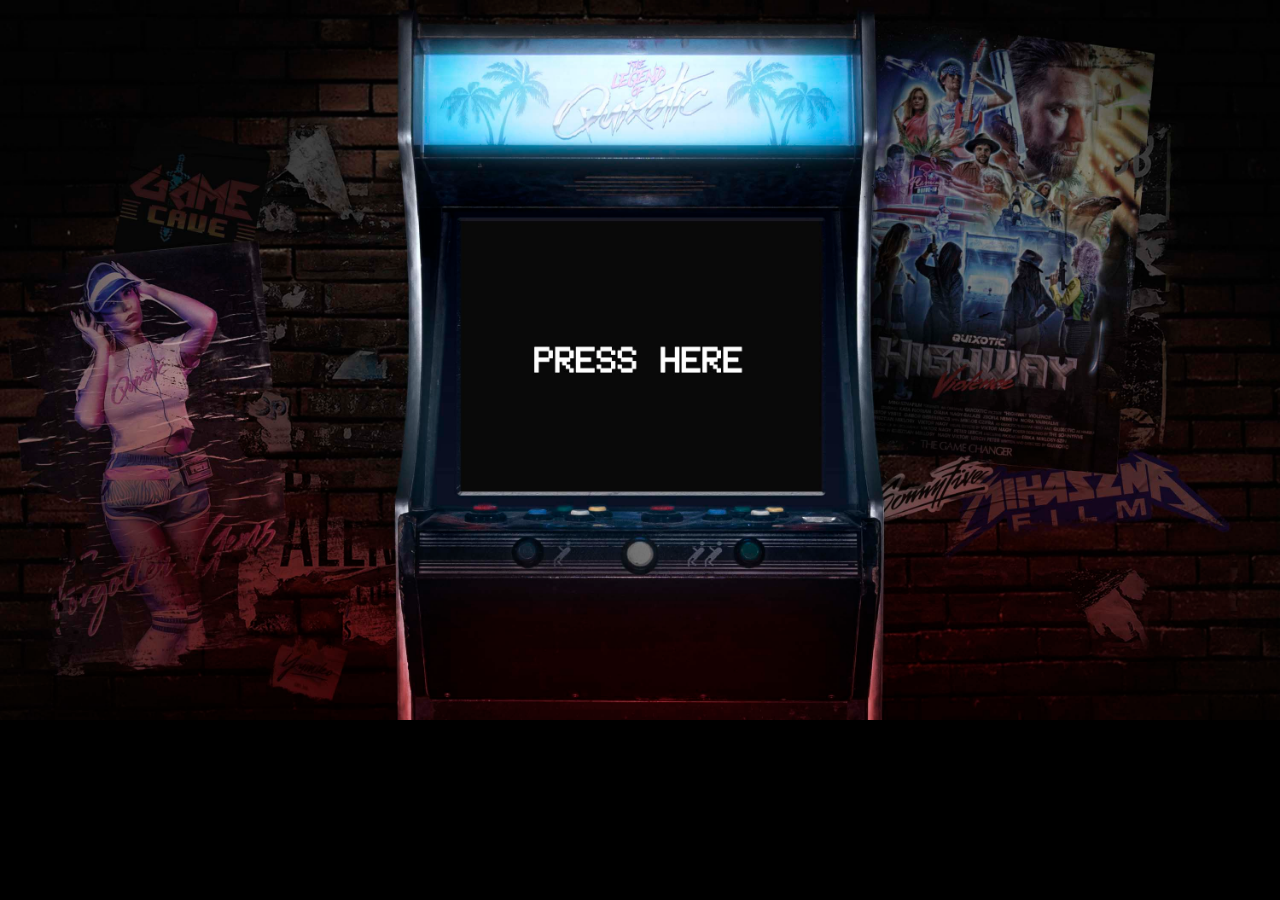
<file: index.html>
<!DOCTYPE html>
<html lang="hu">
<head>
  <link rel="stylesheet" type="text/css" href="main.css">
  <meta charset="utf-8">
  <meta name="viewport" content="user-scalable=0">
  <title>highwayviolence.hu</title>
</head>

<body>
  <a class="loadframelink" href="game.html">

</a>

  </body>
</html>
</file>
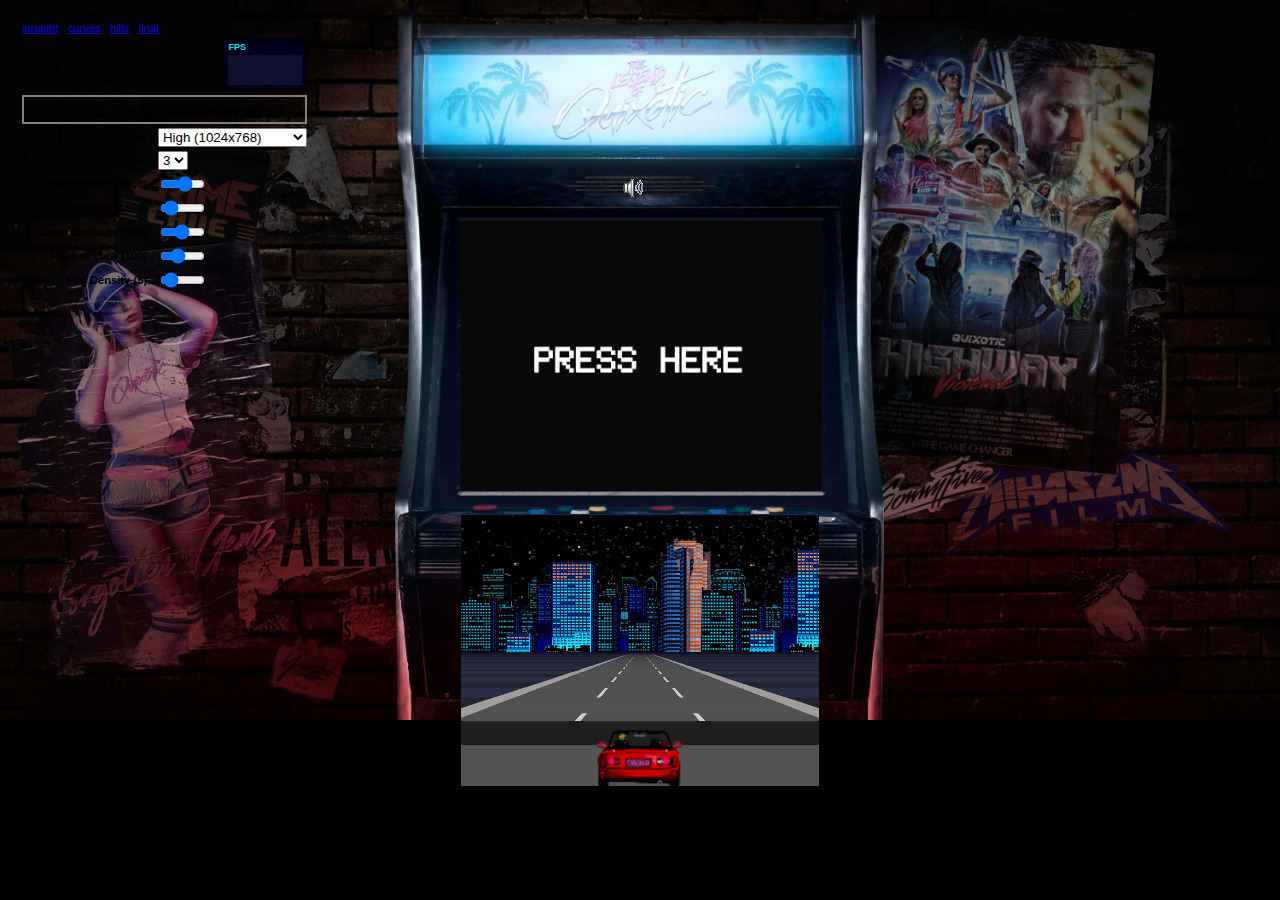
<file: v1.straight.html>
<!DOCTYPE html> 

<html>
<head>
  <title>Javascript Racer - v1 (straight)</title>
  <meta http-equiv="Content-Type" content="text/html; charset=utf-8"/>
  <link href="common.css" rel="stylesheet" type="text/css" />
</head> 

<body> 

  <table id="controls">
    <tr>
      <td colspan="2">
        <a href='v1.straight.html'>straight</a> |
        <a href='v2.curves.html'>curves</a>     |
        <a href='v3.hills.html'>hills</a>       |
        <a href='v4.final.html'>final</a>
      </td>
    </tr>
    <tr><td id="fps" colspan="2" align="right"></td></tr>
    <tr>
      <th><label for="resolution">Resolution :</label></th>
      <td>
        <select id="resolution" style="width:100%">
          <option value='fine'>Fine (1280x960)</option>
          <option selected value='high'>High (1024x768)</option>
          <option value='medium'>Medium (640x480)</option>
          <option value='low'>Low (480x360)</option>
        </select>
      </td>
    </tr>
    <tr>
      <th><label for="lanes">Lanes :</label></th>
      <td>
        <select id="lanes">
          <option>1</option>
          <option>2</option>
          <option selected>3</option>
          <option>4</option>
        </select>
      </td>
    </tr>
    <tr>
      <th><label for="roadWidth">Road Width (<span id="currentRoadWidth"></span>) :</label></th>
      <td><input id="roadWidth" type='range' min='500' max='3000' title="integer (500-3000)"></td>
    </tr>
    <tr>
      <th><label for="cameraHeight">CameraHeight (<span id="currentCameraHeight"></span>) :</label></th>
      <td><input id="cameraHeight" type='range' min='500' max='5000' title="integer (500-5000)"></td>
    </tr>
    <tr>
      <th><label for="drawDistance">Draw Distance (<span id="currentDrawDistance"></span>) :</label></th>
      <td><input id="drawDistance" type='range' min='100' max='500' title="integer (100-500)"></td>
    </tr>
    <tr>
      <th><label for="fieldOfView">Field of View (<span id="currentFieldOfView"></span>) :</label></th>
      <td><input id="fieldOfView" type='range' min='80' max='140' title="integer (80-140)"></td>
    </tr>
    <tr>
      <th><label for="fogDensity">Fog Density (<span id="currentFogDensity"></span>) :</label></th>
      <td><input id="fogDensity" type='range' min='0' max='50' title="integer (0-50)"></td>
    </tr>
  </table>

  <div id='instructions'>
    <p>Use the <b>arrow keys</b> to drive the car.</p>
  </div>

  <div id="racer">
    <canvas id="canvas">
      Sorry, this example cannot be run because your browser does not support the &lt;canvas&gt; element
    </canvas>
    Loading...
  </div>

  <audio id='music'>
    <source src="music/racer.ogg">
    <source src="music/racer.mp3">
  </audio>
  <span id="mute"></span>

  <script src="stats.js"></script>
  <script src="common.js"></script>
  <script>

    var fps           = 60;                      // how many 'update' frames per second
    var step          = 1/fps;                   // how long is each frame (in seconds)
    var width         = 1024;                    // logical canvas width
    var height        = 768;                     // logical canvas height
    var segments      = [];                      // array of road segments
    var stats         = Game.stats('fps');       // mr.doobs FPS counter
    var canvas        = Dom.get('canvas');       // our canvas...
    var ctx           = canvas.getContext('2d'); // ...and its drawing context
    var background    = null;                    // our background image (loaded below)
    var sprites       = null;                    // our spritesheet (loaded below)
    var resolution    = null;                    // scaling factor to provide resolution independence (computed)
    var roadWidth     = 2000;                    // actually half the roads width, easier math if the road spans from -roadWidth to +roadWidth
    var segmentLength = 200;                     // length of a single segment
    var rumbleLength  = 3;                       // number of segments per red/white rumble strip
    var trackLength   = null;                    // z length of entire track (computed)
    var lanes         = 3;                       // number of lanes
    var fieldOfView   = 100;                     // angle (degrees) for field of view
    var cameraHeight  = 1000;                    // z height of camera
    var cameraDepth   = null;                    // z distance camera is from screen (computed)
    var drawDistance  = 300;                     // number of segments to draw
    var playerX       = 0;                       // player x offset from center of road (-1 to 1 to stay independent of roadWidth)
    var playerZ       = null;                    // player relative z distance from camera (computed)
    var fogDensity    = 5;                       // exponential fog density
    var position      = 0;                       // current camera Z position (add playerZ to get player's absolute Z position)
    var speed         = 0;                       // current speed
    var maxSpeed      = segmentLength/step;      // top speed (ensure we can't move more than 1 segment in a single frame to make collision detection easier)
    var accel         =  maxSpeed/5;             // acceleration rate - tuned until it 'felt' right
    var breaking      = -maxSpeed;               // deceleration rate when braking
    var decel         = -maxSpeed/5;             // 'natural' deceleration rate when neither accelerating, nor braking
    var offRoadDecel  = -maxSpeed/2;             // off road deceleration is somewhere in between
    var offRoadLimit  =  maxSpeed/4;             // limit when off road deceleration no longer applies (e.g. you can always go at least this speed even when off road)

    var keyLeft       = false;
    var keyRight      = false;
    var keyFaster     = false;
    var keySlower     = false;

    //=========================================================================
    // UPDATE THE GAME WORLD
    //=========================================================================

    function update(dt) {

      position = Util.increase(position, dt * speed, trackLength);

      var dx = dt * 2 * (speed/maxSpeed); // at top speed, should be able to cross from left to right (-1 to 1) in 1 second

      if (keyLeft)
        playerX = playerX - dx;
      else if (keyRight)
        playerX = playerX + dx;

      if (keyFaster)
        speed = Util.accelerate(speed, accel, dt);
      else if (keySlower)
        speed = Util.accelerate(speed, breaking, dt);
      else
        speed = Util.accelerate(speed, decel, dt);

      if (((playerX < -1) || (playerX > 1)) && (speed > offRoadLimit))
        speed = Util.accelerate(speed, offRoadDecel, dt);

      playerX = Util.limit(playerX, -2, 2);     // dont ever let player go too far out of bounds
      speed   = Util.limit(speed, 0, maxSpeed); // or exceed maxSpeed

    }

    //=========================================================================
    // RENDER THE GAME WORLD
    //=========================================================================

    function render() {

      var baseSegment = findSegment(position);
      var maxy        = height;

      ctx.clearRect(0, 0, width, height);

      Render.background(ctx, background, width, height, BACKGROUND.SKY);
      Render.background(ctx, background, width, height, BACKGROUND.HILLS);
      Render.background(ctx, background, width, height, BACKGROUND.TREES);

      var n, segment;

      for(n = 0 ; n < drawDistance ; n++) {

        segment        = segments[(baseSegment.index + n) % segments.length];
        segment.looped = segment.index < baseSegment.index;
        segment.fog    = Util.exponentialFog(n/drawDistance, fogDensity);

        Util.project(segment.p1, (playerX * roadWidth), cameraHeight, position - (segment.looped ? trackLength : 0), cameraDepth, width, height, roadWidth);
        Util.project(segment.p2, (playerX * roadWidth), cameraHeight, position - (segment.looped ? trackLength : 0), cameraDepth, width, height, roadWidth);

        if ((segment.p1.camera.z <= cameraDepth) || // behind us
            (segment.p2.screen.y >= maxy))          // clip by (already rendered) segment
          continue;

        Render.segment(ctx, width, lanes,
                       segment.p1.screen.x,
                       segment.p1.screen.y,
                       segment.p1.screen.w,
                       segment.p2.screen.x,
                       segment.p2.screen.y,
                       segment.p2.screen.w,
                       segment.fog,
                       segment.color);

        maxy = segment.p2.screen.y;
      }

      Render.player(ctx, width, height, resolution, roadWidth, sprites, speed/maxSpeed,
                    cameraDepth/playerZ,
                    width/2,
                    height,
                    speed * (keyLeft ? -1 : keyRight ? 1 : 0),
                    0);
    }

    //=========================================================================
    // BUILD ROAD GEOMETRY
    //=========================================================================

    function resetRoad() {
      segments = [];
      for(var n = 0 ; n < 500 ; n++) {
        segments.push({
           index: n,
           p1: { world: { z:  n   *segmentLength }, camera: {}, screen: {} },
           p2: { world: { z: (n+1)*segmentLength }, camera: {}, screen: {} },
           color: Math.floor(n/rumbleLength)%2 ? COLORS.DARK : COLORS.LIGHT
        });
      }

      segments[findSegment(playerZ).index + 2].color = COLORS.START;
      segments[findSegment(playerZ).index + 3].color = COLORS.START;
      for(var n = 0 ; n < rumbleLength ; n++)
        segments[segments.length-1-n].color = COLORS.FINISH;

      trackLength = segments.length * segmentLength;
    }

    function findSegment(z) {
      return segments[Math.floor(z/segmentLength) % segments.length];
    }

    //=========================================================================
    // THE GAME LOOP
    //=========================================================================

    Game.run({
      canvas: canvas, render: render, update: update, stats: stats, step: step,
      images: ["background", "sprites"],
      keys: [
        { keys: [KEY.LEFT,  KEY.A], mode: 'down', action: function() { keyLeft   = true;  } },
        { keys: [KEY.RIGHT, KEY.D], mode: 'down', action: function() { keyRight  = true;  } },
        { keys: [KEY.UP,    KEY.W], mode: 'down', action: function() { keyFaster = true;  } },
        { keys: [KEY.DOWN,  KEY.S], mode: 'down', action: function() { keySlower = true;  } },
        { keys: [KEY.LEFT,  KEY.A], mode: 'up',   action: function() { keyLeft   = false; } },
        { keys: [KEY.RIGHT, KEY.D], mode: 'up',   action: function() { keyRight  = false; } },
        { keys: [KEY.UP,    KEY.W], mode: 'up',   action: function() { keyFaster = false; } },
        { keys: [KEY.DOWN,  KEY.S], mode: 'up',   action: function() { keySlower = false; } }
      ],
      ready: function(images) {
        background = images[0];
        sprites    = images[1];
        reset();
      }
    });

    function reset(options) {
      options       = options || {};
      canvas.width  = width  = Util.toInt(options.width,          width);
      canvas.height = height = Util.toInt(options.height,         height);
      lanes                  = Util.toInt(options.lanes,          lanes);
      roadWidth              = Util.toInt(options.roadWidth,      roadWidth);
      cameraHeight           = Util.toInt(options.cameraHeight,   cameraHeight);
      drawDistance           = Util.toInt(options.drawDistance,   drawDistance);
      fogDensity             = Util.toInt(options.fogDensity,     fogDensity);
      fieldOfView            = Util.toInt(options.fieldOfView,    fieldOfView);
      segmentLength          = Util.toInt(options.segmentLength,  segmentLength);
      rumbleLength           = Util.toInt(options.rumbleLength,   rumbleLength);
      cameraDepth            = 1 / Math.tan((fieldOfView/2) * Math.PI/180);
      playerZ                = (cameraHeight * cameraDepth);
      resolution             = height/480;
      refreshTweakUI();

      if ((segments.length==0) || (options.segmentLength) || (options.rumbleLength))
        resetRoad(); // only rebuild road when necessary
    }

    //=========================================================================
    // TWEAK UI HANDLERS
    //=========================================================================

    Dom.on('resolution', 'change', function(ev) {
      var w, h, ratio;
      switch(ev.target.options[ev.target.selectedIndex].value) {
        case 'fine':   w = 1280; h = 960;  ratio=w/width; break;
        case 'high':   w = 1024; h = 768;  ratio=w/width; break;
        case 'medium': w = 640;  h = 480;  ratio=w/width; break;
        case 'low':    w = 480;  h = 360;  ratio=w/width; break;
      }
      reset({ width: w, height: h })
      Dom.blur(ev);
    });

    Dom.on('lanes',          'change', function(ev) { Dom.blur(ev); reset({ lanes:         ev.target.options[ev.target.selectedIndex].value }); });
    Dom.on('roadWidth',      'change', function(ev) { Dom.blur(ev); reset({ roadWidth:     Util.limit(Util.toInt(ev.target.value), Util.toInt(ev.target.getAttribute('min')), Util.toInt(ev.target.getAttribute('max'))) }); });
    Dom.on('cameraHeight',   'change', function(ev) { Dom.blur(ev); reset({ cameraHeight:  Util.limit(Util.toInt(ev.target.value), Util.toInt(ev.target.getAttribute('min')), Util.toInt(ev.target.getAttribute('max'))) }); });
    Dom.on('drawDistance',   'change', function(ev) { Dom.blur(ev); reset({ drawDistance:  Util.limit(Util.toInt(ev.target.value), Util.toInt(ev.target.getAttribute('min')), Util.toInt(ev.target.getAttribute('max'))) }); });
    Dom.on('fieldOfView',    'change', function(ev) { Dom.blur(ev); reset({ fieldOfView:   Util.limit(Util.toInt(ev.target.value), Util.toInt(ev.target.getAttribute('min')), Util.toInt(ev.target.getAttribute('max'))) }); });
    Dom.on('fogDensity',     'change', function(ev) { Dom.blur(ev); reset({ fogDensity:    Util.limit(Util.toInt(ev.target.value), Util.toInt(ev.target.getAttribute('min')), Util.toInt(ev.target.getAttribute('max'))) }); });

    function refreshTweakUI() {
      Dom.get('lanes').selectedIndex = lanes-1;
      Dom.get('currentRoadWidth').innerHTML      = Dom.get('roadWidth').value      = roadWidth;
      Dom.get('currentCameraHeight').innerHTML   = Dom.get('cameraHeight').value   = cameraHeight;
      Dom.get('currentDrawDistance').innerHTML   = Dom.get('drawDistance').value   = drawDistance;
      Dom.get('currentFieldOfView').innerHTML    = Dom.get('fieldOfView').value    = fieldOfView;
      Dom.get('currentFogDensity').innerHTML     = Dom.get('fogDensity').value     = fogDensity;
    }

    //=========================================================================

  </script>

</body>
</file>
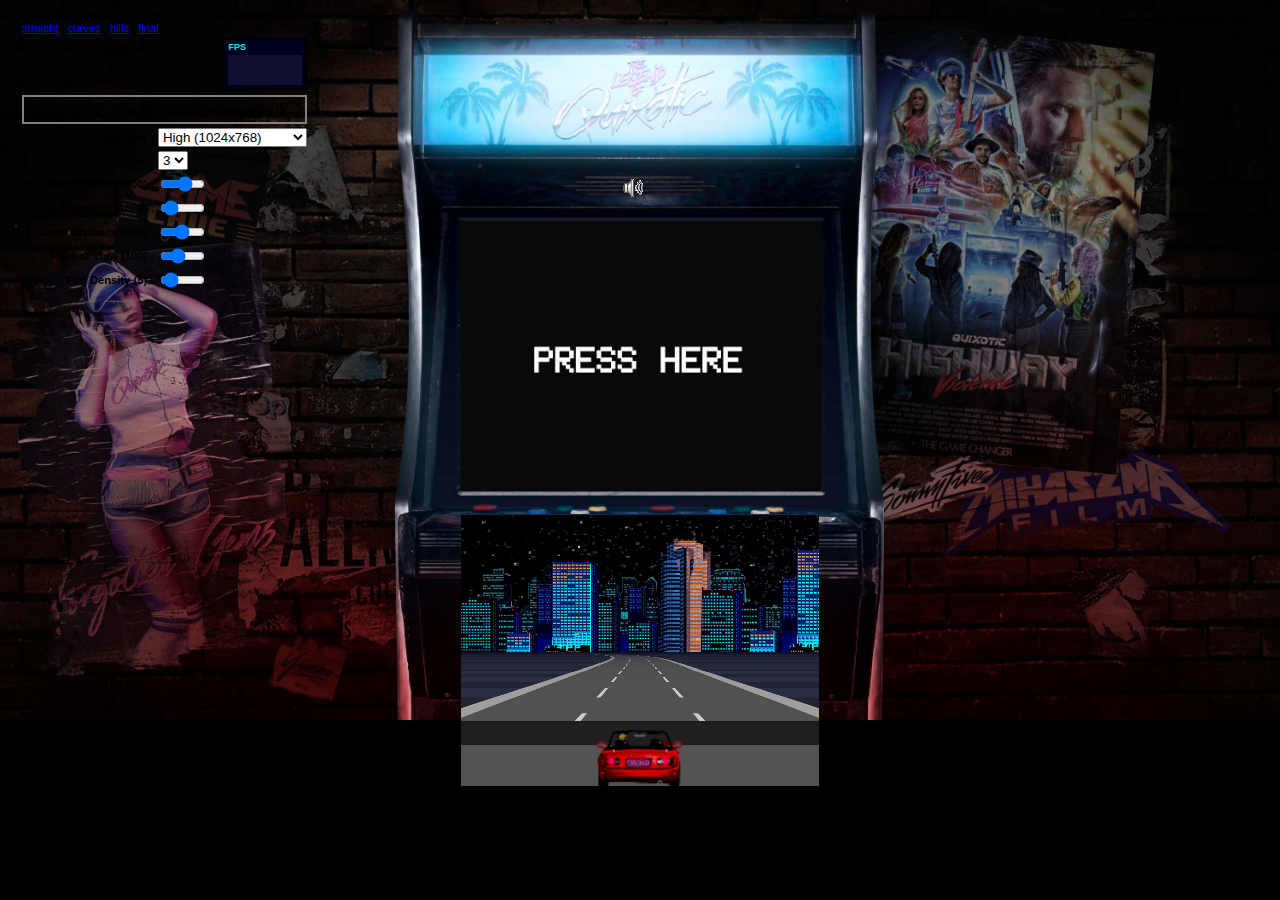
<file: v2.curves.html>
<!DOCTYPE html> 

<html>
<head>
  <title>Javascript Racer - v2 (curves)</title>
  <meta http-equiv="Content-Type" content="text/html; charset=utf-8"/>
  <link href="common.css" rel="stylesheet" type="text/css" />
</head> 

<body> 

  <table id="controls">
    <tr>
      <td colspan="2">
        <a href='v1.straight.html'>straight</a> |
        <a href='v2.curves.html'>curves</a>     |
        <a href='v3.hills.html'>hills</a>       |
        <a href='v4.final.html'>final</a>
      </td>
    </tr>
    <tr><td id="fps" colspan="2" align="right"></td></tr>
    <tr>
      <th><label for="resolution">Resolution :</label></th>
      <td>
        <select id="resolution" style="width:100%">
          <option value='fine'>Fine (1280x960)</option>
          <option selected value='high'>High (1024x768)</option>
          <option value='medium'>Medium (640x480)</option>
          <option value='low'>Low (480x360)</option>
        </select>
      </td>
    </tr>
    <tr>
      <th><label for="lanes">Lanes :</label></th>
      <td>
        <select id="lanes">
          <option>1</option>
          <option>2</option>
          <option selected>3</option>
          <option>4</option>
        </select>
      </td>
    </tr>
    <tr>
      <th><label for="roadWidth">Road Width (<span id="currentRoadWidth"></span>) :</label></th>
      <td><input id="roadWidth" type='range' min='500' max='3000' title="integer (500-3000)"></td>
    </tr>
    <tr>
      <th><label for="cameraHeight">CameraHeight (<span id="currentCameraHeight"></span>) :</label></th>
      <td><input id="cameraHeight" type='range' min='500' max='5000' title="integer (500-5000)"></td>
    </tr>
    <tr>
      <th><label for="drawDistance">Draw Distance (<span id="currentDrawDistance"></span>) :</label></th>
      <td><input id="drawDistance" type='range' min='100' max='500' title="integer (100-500)"></td>
    </tr>
    <tr>
      <th><label for="fieldOfView">Field of View (<span id="currentFieldOfView"></span>) :</label></th>
      <td><input id="fieldOfView" type='range' min='80' max='140' title="integer (80-140)"></td>
    </tr>
    <tr>
      <th><label for="fogDensity">Fog Density (<span id="currentFogDensity"></span>) :</label></th>
      <td><input id="fogDensity" type='range' min='0' max='50' title="integer (0-50)"></td>
    </tr>
  </table>

  <div id='instructions'>
    <p>Use the <b>arrow keys</b> to drive the car.</p>
  </div>

  <div id="racer">
    <canvas id="canvas">
      Sorry, this example cannot be run because your browser does not support the &lt;canvas&gt; element
    </canvas>
    Loading...
  </div>

  <audio id='music'>
    <source src="music/racer.ogg">
    <source src="music/racer.mp3">
  </audio>
  <span id="mute"></span>

  <script src="stats.js"></script>
  <script src="common.js"></script>
  <script>

    var fps           = 60;                      // how many 'update' frames per second
    var step          = 1/fps;                   // how long is each frame (in seconds)
    var width         = 1024;                    // logical canvas width
    var height        = 768;                     // logical canvas height
    var centrifugal   = 0.3;                     // centrifugal force multiplier when going around curves
    var offRoadDecel  = 0.99;                    // speed multiplier when off road (e.g. you lose 2% speed each update frame)
    var skySpeed      = 0.001;                   // background sky layer scroll speed when going around curve (or up hill)
    var hillSpeed     = 0.002;                   // background hill layer scroll speed when going around curve (or up hill)
    var treeSpeed     = 0.003;                   // background tree layer scroll speed when going around curve (or up hill)
    var skyOffset     = 0;                       // current sky scroll offset
    var hillOffset    = 0;                       // current hill scroll offset
    var treeOffset    = 0;                       // current tree scroll offset
    var segments      = [];                      // array of road segments
    var stats         = Game.stats('fps');       // mr.doobs FPS counter
    var canvas        = Dom.get('canvas');       // our canvas...
    var ctx           = canvas.getContext('2d'); // ...and its drawing context
    var background    = null;                    // our background image (loaded below)
    var sprites       = null;                    // our spritesheet (loaded below)
    var resolution    = null;                    // scaling factor to provide resolution independence (computed)
    var roadWidth     = 2000;                    // actually half the roads width, easier math if the road spans from -roadWidth to +roadWidth
    var segmentLength = 200;                     // length of a single segment
    var rumbleLength  = 3;                       // number of segments per red/white rumble strip
    var trackLength   = null;                    // z length of entire track (computed)
    var lanes         = 3;                       // number of lanes
    var fieldOfView   = 100;                     // angle (degrees) for field of view
    var cameraHeight  = 1000;                    // z height of camera
    var cameraDepth   = null;                    // z distance camera is from screen (computed)
    var drawDistance  = 300;                     // number of segments to draw
    var playerX       = 0;                       // player x offset from center of road (-1 to 1 to stay independent of roadWidth)
    var playerZ       = null;                    // player relative z distance from camera (computed)
    var fogDensity    = 5;                       // exponential fog density
    var position      = 0;                       // current camera Z position (add playerZ to get player's absolute Z position)
    var speed         = 0;                       // current speed
    var maxSpeed      = segmentLength/step;      // top speed (ensure we can't move more than 1 segment in a single frame to make collision detection easier)
    var accel         =  maxSpeed/5;             // acceleration rate - tuned until it 'felt' right
    var breaking      = -maxSpeed;               // deceleration rate when braking
    var decel         = -maxSpeed/5;             // 'natural' deceleration rate when neither accelerating, nor braking
    var offRoadDecel  = -maxSpeed/2;             // off road deceleration is somewhere in between
    var offRoadLimit  =  maxSpeed/4;             // limit when off road deceleration no longer applies (e.g. you can always go at least this speed even when off road)

    var keyLeft       = false;
    var keyRight      = false;
    var keyFaster     = false;
    var keySlower     = false;

    //=========================================================================
    // UPDATE THE GAME WORLD
    //=========================================================================

    function update(dt) {

      var playerSegment = findSegment(position+playerZ);
      var speedPercent  = speed/maxSpeed;
      var dx            = dt * 2 * speedPercent; // at top speed, should be able to cross from left to right (-1 to +1) in 1 second

      position = Util.increase(position, dt * speed, trackLength);

      skyOffset  = Util.increase(skyOffset,  skySpeed  * playerSegment.curve * speedPercent, 1);
      hillOffset = Util.increase(hillOffset, hillSpeed * playerSegment.curve * speedPercent, 1);
      treeOffset = Util.increase(treeOffset, treeSpeed * playerSegment.curve * speedPercent, 1);

      if (keyLeft)
        playerX = playerX - dx;
      else if (keyRight)
        playerX = playerX + dx;

      playerX = playerX - (dx * speedPercent * playerSegment.curve * centrifugal);

      if (keyFaster)
        speed = Util.accelerate(speed, accel, dt);
      else if (keySlower)
        speed = Util.accelerate(speed, breaking, dt);
      else
        speed = Util.accelerate(speed, decel, dt);

      if (((playerX < -1) || (playerX > 1)) && (speed > offRoadLimit))
        speed = Util.accelerate(speed, offRoadDecel, dt);

      playerX = Util.limit(playerX, -2, 2);     // dont ever let player go too far out of bounds
      speed   = Util.limit(speed, 0, maxSpeed); // or exceed maxSpeed

    }

    //=========================================================================
    // RENDER THE GAME WORLD
    //=========================================================================

    function render() {

      var baseSegment = findSegment(position);
      var basePercent = Util.percentRemaining(position, segmentLength);
      var maxy        = height;

      var x  = 0;
      var dx = - (baseSegment.curve * basePercent);

      ctx.clearRect(0, 0, width, height);

      Render.background(ctx, background, width, height, BACKGROUND.SKY,   skyOffset);
      Render.background(ctx, background, width, height, BACKGROUND.HILLS, hillOffset);
      Render.background(ctx, background, width, height, BACKGROUND.TREES, treeOffset);

      var n, segment;

      for(n = 0 ; n < drawDistance ; n++) {

        segment        = segments[(baseSegment.index + n) % segments.length];
        segment.looped = segment.index < baseSegment.index;
        segment.fog    = Util.exponentialFog(n/drawDistance, fogDensity);

        Util.project(segment.p1, (playerX * roadWidth) - x,      cameraHeight, position - (segment.looped ? trackLength : 0), cameraDepth, width, height, roadWidth);
        Util.project(segment.p2, (playerX * roadWidth) - x - dx, cameraHeight, position - (segment.looped ? trackLength : 0), cameraDepth, width, height, roadWidth);

        x  = x + dx;
        dx = dx + segment.curve;

        if ((segment.p1.camera.z <= cameraDepth) ||  // behind us
            (segment.p2.screen.y >= maxy))           // clip by (already rendered) segment
          continue;

        Render.segment(ctx, width, lanes,
                       segment.p1.screen.x,
                       segment.p1.screen.y,
                       segment.p1.screen.w,
                       segment.p2.screen.x,
                       segment.p2.screen.y,
                       segment.p2.screen.w,
                       segment.fog,
                       segment.color);

        maxy = segment.p2.screen.y;
      }

      Render.player(ctx, width, height, resolution, roadWidth, sprites, speed/maxSpeed,
                    cameraDepth/playerZ,
                    width/2,
                    height,
                    speed * (keyLeft ? -1 : keyRight ? 1 : 0),
                    0);
    }

    //=========================================================================
    // BUILD ROAD GEOMETRY
    //=========================================================================

    function addSegment(curve) {
      var n = segments.length;
      segments.push({
         index: n,
            p1: { world: { z:  n   *segmentLength }, camera: {}, screen: {} },
            p2: { world: { z: (n+1)*segmentLength }, camera: {}, screen: {} },
         curve: curve,
         color: Math.floor(n/rumbleLength)%2 ? COLORS.DARK : COLORS.LIGHT
      });
    }

    function addRoad(enter, hold, leave, curve) {
      var n;
      for(n = 0 ; n < enter ; n++)
        addSegment(Util.easeIn(0, curve, n/enter));
      for(n = 0 ; n < hold  ; n++)
        addSegment(curve);
      for(n = 0 ; n < leave ; n++)
        addSegment(Util.easeInOut(curve, 0, n/leave));
    }

    var ROAD = {
      LENGTH: { NONE: 0, SHORT:  25, MEDIUM:  50, LONG:  100 },
      CURVE:  { NONE: 0, EASY:    2, MEDIUM:   4, HARD:    6 }
    };

    function addStraight(num) {
      num = num || ROAD.LENGTH.MEDIUM;
      addRoad(num, num, num, 0);
    }

    function addCurve(num, curve) {
      num    = num    || ROAD.LENGTH.MEDIUM;
      curve  = curve  || ROAD.CURVE.MEDIUM;
      addRoad(num, num, num, curve);
    }
        
    function addSCurves() {
      addRoad(ROAD.LENGTH.MEDIUM, ROAD.LENGTH.MEDIUM, ROAD.LENGTH.MEDIUM,  -ROAD.CURVE.EASY);
      addRoad(ROAD.LENGTH.MEDIUM, ROAD.LENGTH.MEDIUM, ROAD.LENGTH.MEDIUM,   ROAD.CURVE.MEDIUM);
      addRoad(ROAD.LENGTH.MEDIUM, ROAD.LENGTH.MEDIUM, ROAD.LENGTH.MEDIUM,   ROAD.CURVE.EASY);
      addRoad(ROAD.LENGTH.MEDIUM, ROAD.LENGTH.MEDIUM, ROAD.LENGTH.MEDIUM,  -ROAD.CURVE.EASY);
      addRoad(ROAD.LENGTH.MEDIUM, ROAD.LENGTH.MEDIUM, ROAD.LENGTH.MEDIUM,  -ROAD.CURVE.MEDIUM);
    }

    function resetRoad() {
      segments = [];

      addStraight(ROAD.LENGTH.SHORT/4);
      addSCurves();
      addStraight(ROAD.LENGTH.LONG);
      addCurve(ROAD.LENGTH.MEDIUM, ROAD.CURVE.MEDIUM);
      addCurve(ROAD.LENGTH.LONG, ROAD.CURVE.MEDIUM);
      addStraight();
      addSCurves();
      addCurve(ROAD.LENGTH.LONG, -ROAD.CURVE.MEDIUM);
      addCurve(ROAD.LENGTH.LONG, ROAD.CURVE.MEDIUM);
      addStraight();
      addSCurves();
      addCurve(ROAD.LENGTH.LONG, -ROAD.CURVE.EASY);

      segments[findSegment(playerZ).index + 2].color = COLORS.START;
      segments[findSegment(playerZ).index + 3].color = COLORS.START;
      for(var n = 0 ; n < rumbleLength ; n++)
        segments[segments.length-1-n].color = COLORS.FINISH;

      trackLength = segments.length * segmentLength;
    }

    function findSegment(z) {
      return segments[Math.floor(z/segmentLength) % segments.length]; 
    }

    //=========================================================================
    // THE GAME LOOP
    //=========================================================================

    Game.run({
      canvas: canvas, render: render, update: update, stats: stats, step: step,
      images: ["background", "sprites"],
      keys: [
        { keys: [KEY.LEFT,  KEY.A], mode: 'down', action: function() { keyLeft   = true;  } },
        { keys: [KEY.RIGHT, KEY.D], mode: 'down', action: function() { keyRight  = true;  } },
        { keys: [KEY.UP,    KEY.W], mode: 'down', action: function() { keyFaster = true;  } },
        { keys: [KEY.DOWN,  KEY.S], mode: 'down', action: function() { keySlower = true;  } },
        { keys: [KEY.LEFT,  KEY.A], mode: 'up',   action: function() { keyLeft   = false; } },
        { keys: [KEY.RIGHT, KEY.D], mode: 'up',   action: function() { keyRight  = false; } },
        { keys: [KEY.UP,    KEY.W], mode: 'up',   action: function() { keyFaster = false; } },
        { keys: [KEY.DOWN,  KEY.S], mode: 'up',   action: function() { keySlower = false; } }
      ],
      ready: function(images) {
        background = images[0];
        sprites    = images[1];
        reset();
      }
    });

    function reset(options) {
      options       = options || {};
      canvas.width  = width  = Util.toInt(options.width,          width);
      canvas.height = height = Util.toInt(options.height,         height);
      lanes                  = Util.toInt(options.lanes,          lanes);
      roadWidth              = Util.toInt(options.roadWidth,      roadWidth);
      cameraHeight           = Util.toInt(options.cameraHeight,   cameraHeight);
      drawDistance           = Util.toInt(options.drawDistance,   drawDistance);
      fogDensity             = Util.toInt(options.fogDensity,     fogDensity);
      fieldOfView            = Util.toInt(options.fieldOfView,    fieldOfView);
      segmentLength          = Util.toInt(options.segmentLength,  segmentLength);
      rumbleLength           = Util.toInt(options.rumbleLength,   rumbleLength);
      cameraDepth            = 1 / Math.tan((fieldOfView/2) * Math.PI/180);
      playerZ                = (cameraHeight * cameraDepth);
      resolution             = height/480;
      refreshTweakUI();

      if ((segments.length==0) || (options.segmentLength) || (options.rumbleLength))
        resetRoad(); // only rebuild road when necessary
    }

    //=========================================================================
    // TWEAK UI HANDLERS
    //=========================================================================

    Dom.on('resolution', 'change', function(ev) {
      var w, h, ratio;
      switch(ev.target.options[ev.target.selectedIndex].value) {
        case 'fine':   w = 1280; h = 960;  ratio=w/width; break;
        case 'high':   w = 1024; h = 768;  ratio=w/width; break;
        case 'medium': w = 640;  h = 480;  ratio=w/width; break;
        case 'low':    w = 480;  h = 360;  ratio=w/width; break;
      }
      reset({ width: w, height: h })
      Dom.blur(ev);
    });

    Dom.on('lanes',          'change', function(ev) { Dom.blur(ev); reset({ lanes:         ev.target.options[ev.target.selectedIndex].value }); });
    Dom.on('roadWidth',      'change', function(ev) { Dom.blur(ev); reset({ roadWidth:     Util.limit(Util.toInt(ev.target.value), Util.toInt(ev.target.getAttribute('min')), Util.toInt(ev.target.getAttribute('max'))) }); });
    Dom.on('cameraHeight',   'change', function(ev) { Dom.blur(ev); reset({ cameraHeight:  Util.limit(Util.toInt(ev.target.value), Util.toInt(ev.target.getAttribute('min')), Util.toInt(ev.target.getAttribute('max'))) }); });
    Dom.on('drawDistance',   'change', function(ev) { Dom.blur(ev); reset({ drawDistance:  Util.limit(Util.toInt(ev.target.value), Util.toInt(ev.target.getAttribute('min')), Util.toInt(ev.target.getAttribute('max'))) }); });
    Dom.on('fieldOfView',    'change', function(ev) { Dom.blur(ev); reset({ fieldOfView:   Util.limit(Util.toInt(ev.target.value), Util.toInt(ev.target.getAttribute('min')), Util.toInt(ev.target.getAttribute('max'))) }); });
    Dom.on('fogDensity',     'change', function(ev) { Dom.blur(ev); reset({ fogDensity:    Util.limit(Util.toInt(ev.target.value), Util.toInt(ev.target.getAttribute('min')), Util.toInt(ev.target.getAttribute('max'))) }); });

    function refreshTweakUI() {
      Dom.get('lanes').selectedIndex = lanes-1;
      Dom.get('currentRoadWidth').innerHTML      = Dom.get('roadWidth').value      = roadWidth;
      Dom.get('currentCameraHeight').innerHTML   = Dom.get('cameraHeight').value   = cameraHeight;
      Dom.get('currentDrawDistance').innerHTML   = Dom.get('drawDistance').value   = drawDistance;
      Dom.get('currentFieldOfView').innerHTML    = Dom.get('fieldOfView').value    = fieldOfView;
      Dom.get('currentFogDensity').innerHTML     = Dom.get('fogDensity').value     = fogDensity;
    }

    //=========================================================================

  </script>

</body>
</file>
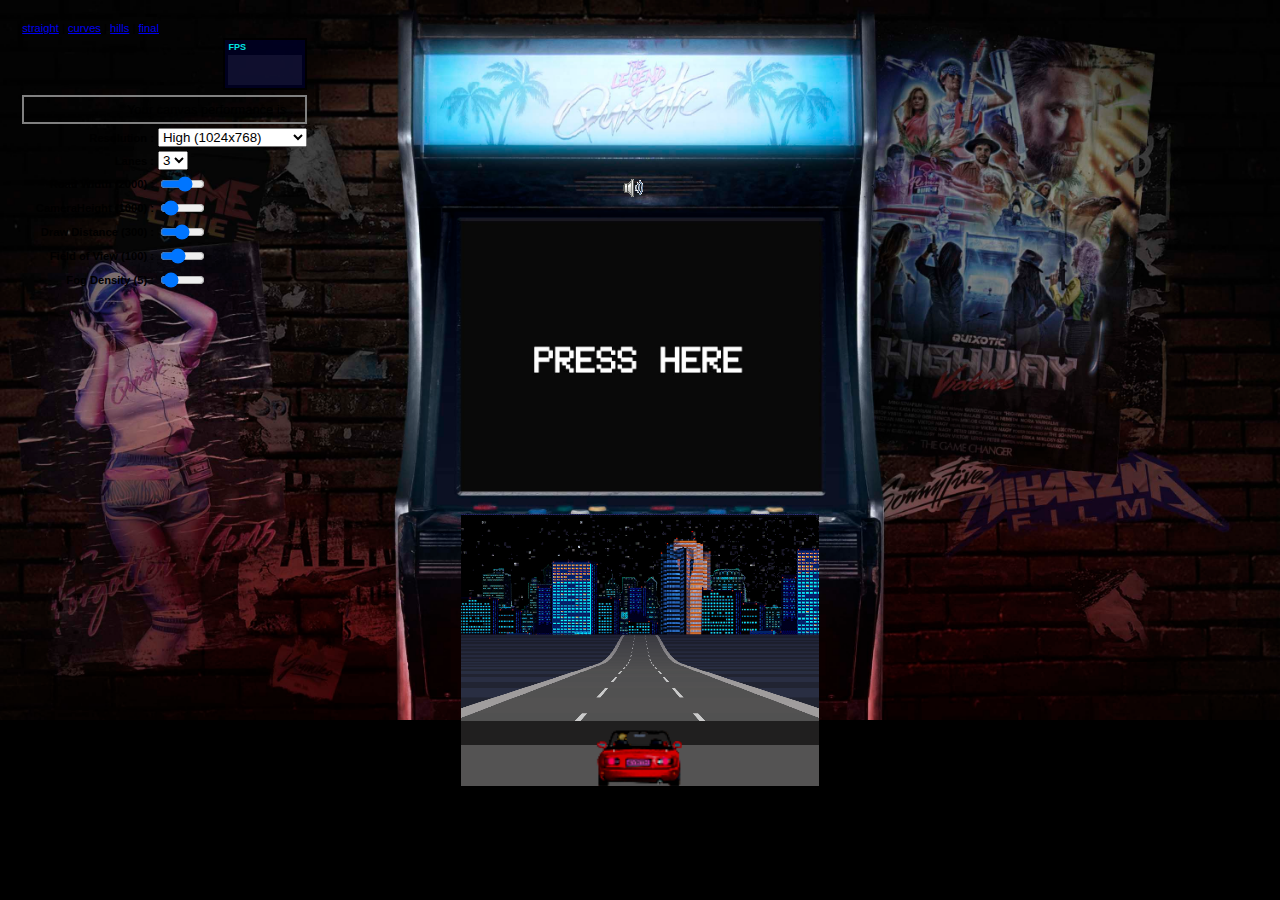
<file: v3.hills.html>
<!DOCTYPE html> 

<html>
<head>
  <title>Javascript Racer - v3 (hills)</title>
  <meta http-equiv="Content-Type" content="text/html; charset=utf-8"/>
  <link href="common.css" rel="stylesheet" type="text/css" />
</head> 

<body> 

  <table id="controls">
    <tr>
      <td colspan="2">
        <a href='v1.straight.html'>straight</a> |
        <a href='v2.curves.html'>curves</a>     |
        <a href='v3.hills.html'>hills</a>       |
        <a href='v4.final.html'>final</a>
      </td>
    </tr>
    <tr><td id="fps" colspan="2" align="right"></td></tr>
    <tr>
      <th><label for="resolution">Resolution :</label></th>
      <td>
        <select id="resolution" style="width:100%">
          <option value='fine'>Fine (1280x960)</option>
          <option selected value='high'>High (1024x768)</option>
          <option value='medium'>Medium (640x480)</option>
          <option value='low'>Low (480x360)</option>
        </select>
      </td>
    </tr>
    <tr>
      <th><label for="lanes">Lanes :</label></th>
      <td>
        <select id="lanes">
          <option>1</option>
          <option>2</option>
          <option selected>3</option>
          <option>4</option>
        </select>
      </td>
    </tr>
    <tr>
      <th><label for="roadWidth">Road Width (<span id="currentRoadWidth"></span>) :</label></th>
      <td><input id="roadWidth" type='range' min='500' max='3000' title="integer (500-3000)"></td>
    </tr>
    <tr>
      <th><label for="cameraHeight">CameraHeight (<span id="currentCameraHeight"></span>) :</label></th>
      <td><input id="cameraHeight" type='range' min='500' max='5000' title="integer (500-5000)"></td>
    </tr>
    <tr>
      <th><label for="drawDistance">Draw Distance (<span id="currentDrawDistance"></span>) :</label></th>
      <td><input id="drawDistance" type='range' min='100' max='500' title="integer (100-500)"></td>
    </tr>
    <tr>
      <th><label for="fieldOfView">Field of View (<span id="currentFieldOfView"></span>) :</label></th>
      <td><input id="fieldOfView" type='range' min='80' max='140' title="integer (80-140)"></td>
    </tr>
    <tr>
      <th><label for="fogDensity">Fog Density (<span id="currentFogDensity"></span>) :</label></th>
      <td><input id="fogDensity" type='range' min='0' max='50' title="integer (0-50)"></td>
    </tr>
  </table>

  <div id='instructions'>
    <p>Use the <b>arrow keys</b> to drive the car.</p>
  </div>

  <div id="racer">
    <canvas id="canvas">
      Sorry, this example cannot be run because your browser does not support the &lt;canvas&gt; element
    </canvas>
    Loading...
  </div>

  <audio id='music'>
    <source src="music/racer.ogg">
    <source src="music/racer.mp3">
  </audio>
  <span id="mute"></span>

  <script src="stats.js"></script>
  <script src="common.js"></script>
  <script>

    var fps           = 60;                      // how many 'update' frames per second
    var step          = 1/fps;                   // how long is each frame (in seconds)
    var width         = 1024;                    // logical canvas width
    var height        = 768;                     // logical canvas height
    var centrifugal   = 0.3;                     // centrifugal force multiplier when going around curves
    var offRoadDecel  = 0.99;                    // speed multiplier when off road (e.g. you lose 2% speed each update frame)
    var skySpeed      = 0.001;                   // background sky layer scroll speed when going around curve (or up hill)
    var hillSpeed     = 0.002;                   // background hill layer scroll speed when going around curve (or up hill)
    var treeSpeed     = 0.003;                   // background tree layer scroll speed when going around curve (or up hill)
    var skyOffset     = 0;                       // current sky scroll offset
    var hillOffset    = 0;                       // current hill scroll offset
    var treeOffset    = 0;                       // current tree scroll offset
    var segments      = [];                      // array of road segments
    var stats         = Game.stats('fps');       // mr.doobs FPS counter
    var canvas        = Dom.get('canvas');       // our canvas...
    var ctx           = canvas.getContext('2d'); // ...and its drawing context
    var background    = null;                    // our background image (loaded below)
    var sprites       = null;                    // our spritesheet (loaded below)
    var resolution    = null;                    // scaling factor to provide resolution independence (computed)
    var roadWidth     = 2000;                    // actually half the roads width, easier math if the road spans from -roadWidth to +roadWidth
    var segmentLength = 200;                     // length of a single segment
    var rumbleLength  = 3;                       // number of segments per red/white rumble strip
    var trackLength   = null;                    // z length of entire track (computed)
    var lanes         = 3;                       // number of lanes
    var fieldOfView   = 100;                     // angle (degrees) for field of view
    var cameraHeight  = 1000;                    // z height of camera
    var cameraDepth   = null;                    // z distance camera is from screen (computed)
    var drawDistance  = 300;                     // number of segments to draw
    var playerX       = 0;                       // player x offset from center of road (-1 to 1 to stay independent of roadWidth)
    var playerZ       = null;                    // player relative z distance from camera (computed)
    var fogDensity    = 5;                       // exponential fog density
    var position      = 0;                       // current camera Z position (add playerZ to get player's absolute Z position)
    var speed         = 0;                       // current speed
    var maxSpeed      = segmentLength/step;      // top speed (ensure we can't move more than 1 segment in a single frame to make collision detection easier)
    var accel         =  maxSpeed/5;             // acceleration rate - tuned until it 'felt' right
    var breaking      = -maxSpeed;               // deceleration rate when braking
    var decel         = -maxSpeed/5;             // 'natural' deceleration rate when neither accelerating, nor braking
    var offRoadDecel  = -maxSpeed/2;             // off road deceleration is somewhere in between
    var offRoadLimit  =  maxSpeed/4;             // limit when off road deceleration no longer applies (e.g. you can always go at least this speed even when off road)

    var keyLeft       = false;
    var keyRight      = false;
    var keyFaster     = false;
    var keySlower     = false;

    //=========================================================================
    // UPDATE THE GAME WORLD
    //=========================================================================

    function update(dt) {

      var playerSegment = findSegment(position+playerZ);
      var speedPercent  = speed/maxSpeed;
      var dx            = dt * 2 * speedPercent; // at top speed, should be able to cross from left to right (-1 to 1) in 1 second

      position = Util.increase(position, dt * speed, trackLength);

      skyOffset  = Util.increase(skyOffset,  skySpeed  * playerSegment.curve * speedPercent, 1);
      hillOffset = Util.increase(hillOffset, hillSpeed * playerSegment.curve * speedPercent, 1);
      treeOffset = Util.increase(treeOffset, treeSpeed * playerSegment.curve * speedPercent, 1);

      if (keyLeft)
        playerX = playerX - dx;
      else if (keyRight)
        playerX = playerX + dx;

      playerX = playerX - (dx * speedPercent * playerSegment.curve * centrifugal);

      if (keyFaster)
        speed = Util.accelerate(speed, accel, dt);
      else if (keySlower)
        speed = Util.accelerate(speed, breaking, dt);
      else
        speed = Util.accelerate(speed, decel, dt);

      if (((playerX < -1) || (playerX > 1)) && (speed > offRoadLimit))
        speed = Util.accelerate(speed, offRoadDecel, dt);

      playerX = Util.limit(playerX, -2, 2);     // dont ever let it go too far out of bounds
      speed   = Util.limit(speed, 0, maxSpeed); // or exceed maxSpeed

    }

    //=========================================================================
    // RENDER THE GAME WORLD
    //=========================================================================

    function render() {

      var baseSegment   = findSegment(position);
      var basePercent   = Util.percentRemaining(position, segmentLength);
      var playerSegment = findSegment(position+playerZ);
      var playerPercent = Util.percentRemaining(position+playerZ, segmentLength);
      var playerY       = Util.interpolate(playerSegment.p1.world.y, playerSegment.p2.world.y, playerPercent);
      var maxy          = height;

      var x  = 0;
      var dx = - (baseSegment.curve * basePercent);

      ctx.clearRect(0, 0, width, height);

      Render.background(ctx, background, width, height, BACKGROUND.SKY,   skyOffset,  resolution * skySpeed  * playerY);
      Render.background(ctx, background, width, height, BACKGROUND.HILLS, hillOffset, resolution * hillSpeed * playerY);
      Render.background(ctx, background, width, height, BACKGROUND.TREES, treeOffset, resolution * treeSpeed * playerY);

      var n, segment;

      for(n = 0 ; n < drawDistance ; n++) {

        segment        = segments[(baseSegment.index + n) % segments.length];
        segment.looped = segment.index < baseSegment.index;
        segment.fog    = Util.exponentialFog(n/drawDistance, fogDensity);

        Util.project(segment.p1, (playerX * roadWidth) - x,      playerY + cameraHeight, position - (segment.looped ? trackLength : 0), cameraDepth, width, height, roadWidth);
        Util.project(segment.p2, (playerX * roadWidth) - x - dx, playerY + cameraHeight, position - (segment.looped ? trackLength : 0), cameraDepth, width, height, roadWidth);

        x  = x + dx;
        dx = dx + segment.curve;

        if ((segment.p1.camera.z <= cameraDepth)         || // behind us
            (segment.p2.screen.y >= segment.p1.screen.y) || // back face cull
            (segment.p2.screen.y >= maxy))                  // clip by (already rendered) segment
          continue;

        Render.segment(ctx, width, lanes,
                       segment.p1.screen.x,
                       segment.p1.screen.y,
                       segment.p1.screen.w,
                       segment.p2.screen.x,
                       segment.p2.screen.y,
                       segment.p2.screen.w,
                       segment.fog,
                       segment.color);

        maxy = segment.p2.screen.y;
      }

      Render.player(ctx, width, height, resolution, roadWidth, sprites, speed/maxSpeed,
                    cameraDepth/playerZ,
                    width/2,
                    (height/2) - (cameraDepth/playerZ * Util.interpolate(playerSegment.p1.camera.y, playerSegment.p2.camera.y, playerPercent) * height/2),
                    speed * (keyLeft ? -1 : keyRight ? 1 : 0),
                    playerSegment.p2.world.y - playerSegment.p1.world.y);
    }

    //=========================================================================
    // BUILD ROAD GEOMETRY
    //=========================================================================

    function lastY() { return (segments.length == 0) ? 0 : segments[segments.length-1].p2.world.y; }

    function addSegment(curve, y) {
      var n = segments.length;
      segments.push({
         index: n,
            p1: { world: { y: lastY(), z:  n   *segmentLength }, camera: {}, screen: {} },
            p2: { world: { y: y,       z: (n+1)*segmentLength }, camera: {}, screen: {} },
         curve: curve,
         color: Math.floor(n/rumbleLength)%2 ? COLORS.DARK : COLORS.LIGHT
      });
    }

    function addRoad(enter, hold, leave, curve, y) {
      var startY   = lastY();
      var endY     = startY + (Util.toInt(y, 0) * segmentLength);
      var n, total = enter + hold + leave;
      for(n = 0 ; n < enter ; n++)
        addSegment(Util.easeIn(0, curve, n/enter), Util.easeInOut(startY, endY, n/total));
      for(n = 0 ; n < hold  ; n++)
        addSegment(curve, Util.easeInOut(startY, endY, (enter+n)/total));
      for(n = 0 ; n < leave ; n++)
        addSegment(Util.easeInOut(curve, 0, n/leave), Util.easeInOut(startY, endY, (enter+hold+n)/total));
    }

    var ROAD = {
      LENGTH: { NONE: 0, SHORT:  25, MEDIUM:  50, LONG:  100 },
      HILL:   { NONE: 0, LOW:    20, MEDIUM:  40, HIGH:   60 },
      CURVE:  { NONE: 0, EASY:    2, MEDIUM:   4, HARD:    6 }
    };

    function addStraight(num) {
      num = num || ROAD.LENGTH.MEDIUM;
      addRoad(num, num, num, 0, 0);
    }

    function addHill(num, height) {
      num    = num    || ROAD.LENGTH.MEDIUM;
      height = height || ROAD.HILL.MEDIUM;
      addRoad(num, num, num, 0, height);
    }

    function addCurve(num, curve, height) {
      num    = num    || ROAD.LENGTH.MEDIUM;
      curve  = curve  || ROAD.CURVE.MEDIUM;
      height = height || ROAD.HILL.NONE;
      addRoad(num, num, num, curve, height);
    }
        
    function addLowRollingHills(num, height) {
      num    = num    || ROAD.LENGTH.SHORT;
      height = height || ROAD.HILL.LOW;
      addRoad(num, num, num,  0,  height/2);
      addRoad(num, num, num,  0, -height);
      addRoad(num, num, num,  0,  height);
      addRoad(num, num, num,  0,  0);
      addRoad(num, num, num,  0,  height/2);
      addRoad(num, num, num,  0,  0);
    }

    function addSCurves() {
      addRoad(ROAD.LENGTH.MEDIUM, ROAD.LENGTH.MEDIUM, ROAD.LENGTH.MEDIUM,  -ROAD.CURVE.EASY,    ROAD.HILL.NONE);
      addRoad(ROAD.LENGTH.MEDIUM, ROAD.LENGTH.MEDIUM, ROAD.LENGTH.MEDIUM,   ROAD.CURVE.MEDIUM,  ROAD.HILL.MEDIUM);
      addRoad(ROAD.LENGTH.MEDIUM, ROAD.LENGTH.MEDIUM, ROAD.LENGTH.MEDIUM,   ROAD.CURVE.EASY,   -ROAD.HILL.LOW);
      addRoad(ROAD.LENGTH.MEDIUM, ROAD.LENGTH.MEDIUM, ROAD.LENGTH.MEDIUM,  -ROAD.CURVE.EASY,    ROAD.HILL.MEDIUM);
      addRoad(ROAD.LENGTH.MEDIUM, ROAD.LENGTH.MEDIUM, ROAD.LENGTH.MEDIUM,  -ROAD.CURVE.MEDIUM, -ROAD.HILL.MEDIUM);
    }

    function addDownhillToEnd(num) {
      num = num || 200;
      addRoad(num, num, num, -ROAD.CURVE.EASY, -lastY()/segmentLength);
    }

    function resetRoad() {
      segments = [];

      addStraight(ROAD.LENGTH.SHORT/2);
      addHill(ROAD.LENGTH.SHORT, ROAD.HILL.LOW);
      addLowRollingHills();
      addCurve(ROAD.LENGTH.MEDIUM, ROAD.CURVE.MEDIUM, ROAD.HILL.LOW);
      addLowRollingHills();
      addCurve(ROAD.LENGTH.LONG, ROAD.CURVE.MEDIUM, ROAD.HILL.MEDIUM);
      addStraight();
      addCurve(ROAD.LENGTH.LONG, -ROAD.CURVE.MEDIUM, ROAD.HILL.MEDIUM);
      addHill(ROAD.LENGTH.LONG, ROAD.HILL.HIGH);
      addCurve(ROAD.LENGTH.LONG, ROAD.CURVE.MEDIUM, -ROAD.HILL.LOW);
      addHill(ROAD.LENGTH.LONG, -ROAD.HILL.MEDIUM);
      addStraight();
      addDownhillToEnd();

      segments[findSegment(playerZ).index + 2].color = COLORS.START;
      segments[findSegment(playerZ).index + 3].color = COLORS.START;
      for(var n = 0 ; n < rumbleLength ; n++)
        segments[segments.length-1-n].color       = COLORS.FINISH;

      trackLength = segments.length * segmentLength;
    }

    function findSegment(z) {
      return segments[Math.floor(z/segmentLength) % segments.length]; 
    }

    //=========================================================================
    // THE GAME LOOP
    //=========================================================================

    Game.run({
      canvas: canvas, render: render, update: update, stats: stats, step: step,
      images: ["background", "sprites"],
      keys: [
        { keys: [KEY.LEFT,  KEY.A], mode: 'down', action: function() { keyLeft   = true;  } },
        { keys: [KEY.RIGHT, KEY.D], mode: 'down', action: function() { keyRight  = true;  } },
        { keys: [KEY.UP,    KEY.W], mode: 'down', action: function() { keyFaster = true;  } },
        { keys: [KEY.DOWN,  KEY.S], mode: 'down', action: function() { keySlower = true;  } },
        { keys: [KEY.LEFT,  KEY.A], mode: 'up',   action: function() { keyLeft   = false; } },
        { keys: [KEY.RIGHT, KEY.D], mode: 'up',   action: function() { keyRight  = false; } },
        { keys: [KEY.UP,    KEY.W], mode: 'up',   action: function() { keyFaster = false; } },
        { keys: [KEY.DOWN,  KEY.S], mode: 'up',   action: function() { keySlower = false; } }
      ],
      ready: function(images) {
        background = images[0];
        sprites    = images[1];
        reset();
      }
    });

    function reset(options) {
      options       = options || {};
      canvas.width  = width  = Util.toInt(options.width,          width);
      canvas.height = height = Util.toInt(options.height,         height);
      lanes                  = Util.toInt(options.lanes,          lanes);
      roadWidth              = Util.toInt(options.roadWidth,      roadWidth);
      cameraHeight           = Util.toInt(options.cameraHeight,   cameraHeight);
      drawDistance           = Util.toInt(options.drawDistance,   drawDistance);
      fogDensity             = Util.toInt(options.fogDensity,     fogDensity);
      fieldOfView            = Util.toInt(options.fieldOfView,    fieldOfView);
      segmentLength          = Util.toInt(options.segmentLength,  segmentLength);
      rumbleLength           = Util.toInt(options.rumbleLength,   rumbleLength);
      cameraDepth            = 1 / Math.tan((fieldOfView/2) * Math.PI/180);
      playerZ                = (cameraHeight * cameraDepth);
      resolution             = height/480;
      refreshTweakUI();

      if ((segments.length==0) || (options.segmentLength) || (options.rumbleLength))
        resetRoad(); // only rebuild road when necessary
    }

    //=========================================================================
    // TWEAK UI HANDLERS
    //=========================================================================

    Dom.on('resolution', 'change', function(ev) {
      var w, h, ratio;
      switch(ev.target.options[ev.target.selectedIndex].value) {
        case 'fine':   w = 1280; h = 960;  ratio=w/width; break;
        case 'high':   w = 1024; h = 768;  ratio=w/width; break;
        case 'medium': w = 640;  h = 480;  ratio=w/width; break;
        case 'low':    w = 480;  h = 360;  ratio=w/width; break;
      }
      reset({ width: w, height: h })
      Dom.blur(ev);
    });

    Dom.on('lanes',          'change', function(ev) { Dom.blur(ev); reset({ lanes:         ev.target.options[ev.target.selectedIndex].value }); });
    Dom.on('roadWidth',      'change', function(ev) { Dom.blur(ev); reset({ roadWidth:     Util.limit(Util.toInt(ev.target.value), Util.toInt(ev.target.getAttribute('min')), Util.toInt(ev.target.getAttribute('max'))) }); });
    Dom.on('cameraHeight',   'change', function(ev) { Dom.blur(ev); reset({ cameraHeight:  Util.limit(Util.toInt(ev.target.value), Util.toInt(ev.target.getAttribute('min')), Util.toInt(ev.target.getAttribute('max'))) }); });
    Dom.on('drawDistance',   'change', function(ev) { Dom.blur(ev); reset({ drawDistance:  Util.limit(Util.toInt(ev.target.value), Util.toInt(ev.target.getAttribute('min')), Util.toInt(ev.target.getAttribute('max'))) }); });
    Dom.on('fieldOfView',    'change', function(ev) { Dom.blur(ev); reset({ fieldOfView:   Util.limit(Util.toInt(ev.target.value), Util.toInt(ev.target.getAttribute('min')), Util.toInt(ev.target.getAttribute('max'))) }); });
    Dom.on('fogDensity',     'change', function(ev) { Dom.blur(ev); reset({ fogDensity:    Util.limit(Util.toInt(ev.target.value), Util.toInt(ev.target.getAttribute('min')), Util.toInt(ev.target.getAttribute('max'))) }); });

    function refreshTweakUI() {
      Dom.get('lanes').selectedIndex = lanes-1;
      Dom.get('currentRoadWidth').innerHTML      = Dom.get('roadWidth').value      = roadWidth;
      Dom.get('currentCameraHeight').innerHTML   = Dom.get('cameraHeight').value   = cameraHeight;
      Dom.get('currentDrawDistance').innerHTML   = Dom.get('drawDistance').value   = drawDistance;
      Dom.get('currentFieldOfView').innerHTML    = Dom.get('fieldOfView').value    = fieldOfView;
      Dom.get('currentFogDensity').innerHTML     = Dom.get('fogDensity').value     = fogDensity;
    }

    //=========================================================================

  </script>

</body>
</file>
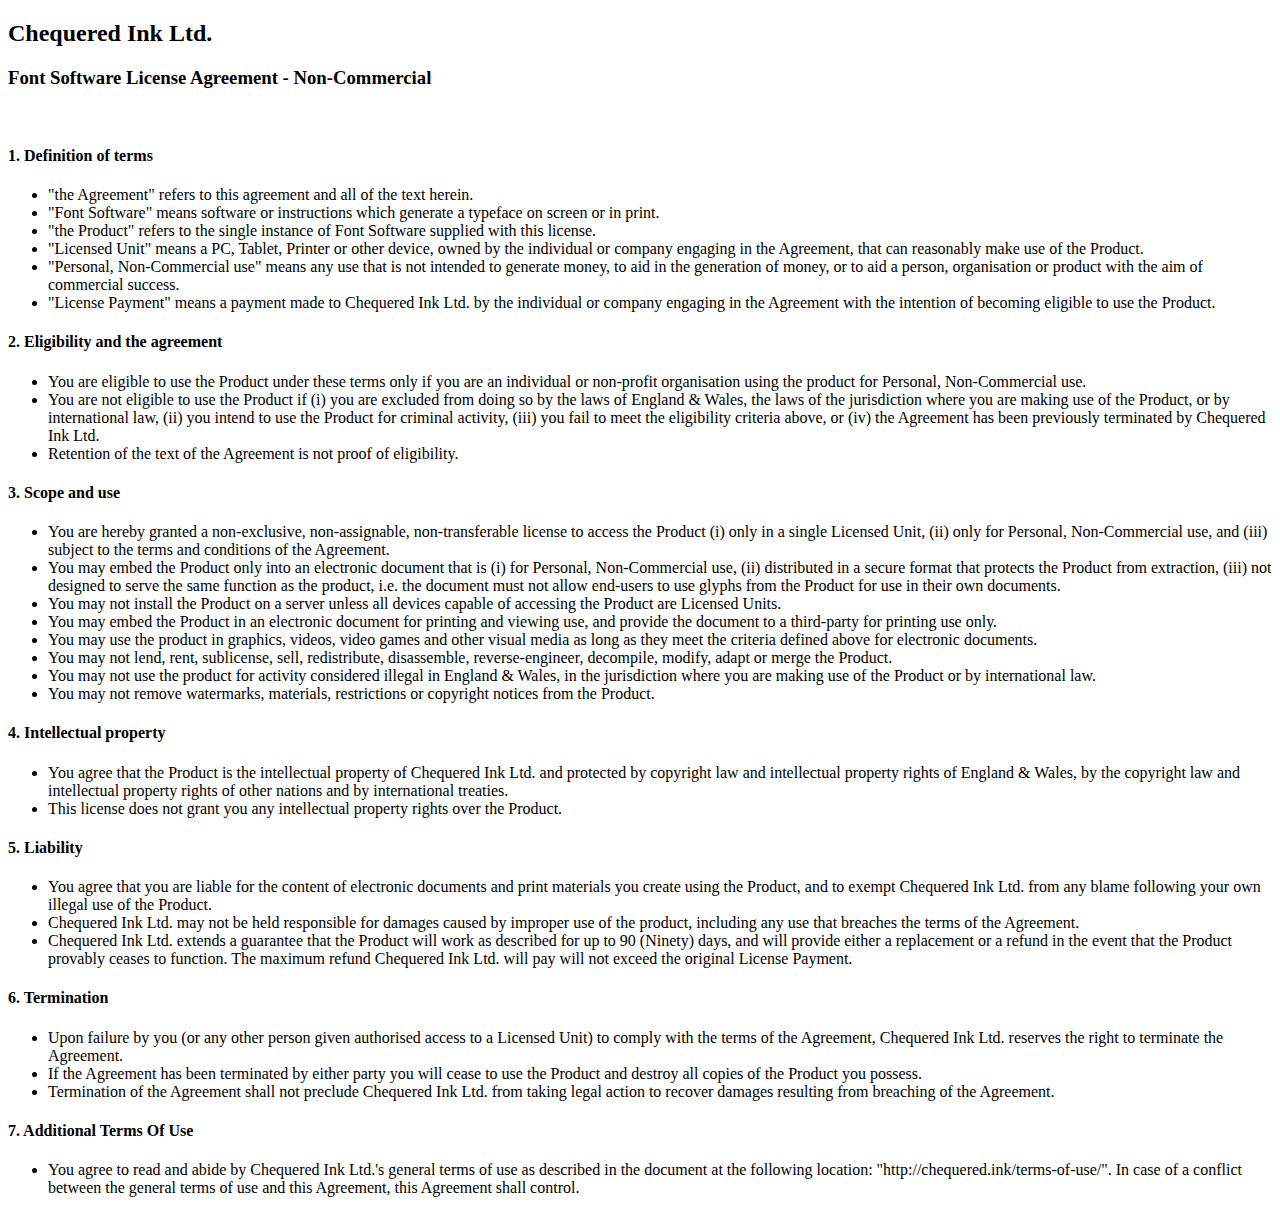
<file: fonts/misc/FSLA_NonCommercial_License-4726.html>
<!DOCTYPE html>
<html>
<head>
<title>Font Software License Agreement - Non-Commercial</title>
</head>
<body>
<h2>Chequered Ink Ltd.</h2>
<h3>Font Software License Agreement - Non-Commercial</h3><br/>
<h4>1. Definition of terms</h4>
<ul>
<li>"the Agreement" refers to this agreement and all of the text herein.</li>
<li>"Font Software" means software or instructions which generate a typeface on screen or in print.</li>
<li>"the Product" refers to the single instance of Font Software supplied with this license.</li>
<li>"Licensed Unit" means a PC, Tablet, Printer or other device, owned by the individual or company engaging in the Agreement, that can reasonably make use of the Product.</li>
<li>"Personal, Non-Commercial use" means any use that is not intended to generate money, to aid in the generation of money, or to aid a person, organisation or product with the aim of commercial success.</li>
<li>"License Payment" means a payment made to Chequered Ink Ltd. by the individual or company engaging in the Agreement with the intention of becoming eligible to use the Product.</li>
</ul>

<h4>2. Eligibility and the agreement</h4>
<ul>
<li>You are eligible to use the Product under these terms only if you are an individual or non-profit organisation using the product for Personal, Non-Commercial use.</li>
<li>You are not eligible to use the Product if (i) you are excluded from doing so by the laws of England & Wales, the laws of the jurisdiction where you are making use of the Product, or by international law, (ii) you intend to use the Product for criminal activity, (iii) you fail to meet the eligibility criteria above, or (iv) the Agreement has been previously terminated by Chequered Ink Ltd.</li>
<li>Retention of the text of the Agreement is not proof of eligibility.</li>
</ul>

<h4>3. Scope and use</h4>
<ul>
<li>You are hereby granted a non-exclusive, non-assignable, non-transferable license to access the Product (i) only in a single Licensed Unit, (ii) only for Personal, Non-Commercial use, and (iii) subject to the terms and conditions of the Agreement.</li>
<li>You may embed the Product only into an electronic document that is (i) for Personal, Non-Commercial use, (ii) distributed in a secure format that protects the Product from extraction, (iii) not designed to serve the same function as the product, i.e. the document must not allow end-users to use glyphs from the Product for use in their own documents.</li>
<li>You may not install the Product on a server unless all devices capable of accessing the Product are Licensed Units.</li>
<li>You may embed the Product in an electronic document for printing and viewing use, and provide the document to a third-party for printing use only.</li>
<li>You may use the product in graphics, videos, video games and other visual media as long as they meet the criteria defined above for electronic documents.</li>
<li>You may not lend, rent, sublicense, sell, redistribute, disassemble, reverse-engineer, decompile, modify, adapt or merge the Product.</li>
<li>You may not use the product for activity considered illegal in England & Wales, in the jurisdiction where you are making use of the Product or by international law.</li>
<li>You may not remove watermarks, materials, restrictions or copyright notices from the Product.</li>
</ul>

<h4>4. Intellectual property</h4>
<ul>
<li>You agree that the Product is the intellectual property of Chequered Ink Ltd. and protected by copyright law and intellectual property rights of England & Wales, by the copyright law and intellectual property rights of other nations and by international treaties.</li>
<li>This license does not grant you any intellectual property rights over the Product.</li>
</ul>

<h4>5. Liability</h4>
<ul>
<li>You agree that you are liable for the content of electronic documents and print materials you create using the Product, and to exempt Chequered Ink Ltd. from any blame following your own illegal use of the Product.</li>
<li>Chequered Ink Ltd. may not be held responsible for damages caused by improper use of the product, including any use that breaches the terms of the Agreement.</li>
<li>Chequered Ink Ltd. extends a guarantee that the Product will work as described for up to 90 (Ninety) days, and will provide either a replacement or a refund in the event that the Product provably ceases to function. The maximum refund Chequered Ink Ltd. will pay will not exceed the original License Payment.</li>
</ul>

<h4>6. Termination</h4>
<ul>
<li>Upon failure by you (or any other person given authorised access to a Licensed Unit) to comply with the terms of the Agreement, Chequered Ink Ltd. reserves the right to terminate the Agreement.</li>
<li>If the Agreement has been terminated by either party you will cease to use the Product and destroy all copies of the Product you possess.</li>
<li>Termination of the Agreement shall not preclude Chequered Ink Ltd. from taking legal action to recover damages resulting from breaching of the Agreement.</li>
</ul>

<h4>7. Additional Terms Of Use</h4>
<ul>
<li>You agree to read and abide by Chequered Ink Ltd.'s general terms of use as described in the document at the following location: "http://chequered.ink/terms-of-use/". In case of a conflict between the general terms of use and this Agreement, this Agreement shall control.</li>
</ul>
</body>
</html>
</file>
<file: main.css>
@media only screen
    and (min-device-width: 160px) 
  and (max-device-width: 1360px)
  and (orientation: portrait)
{
body {
      height: 10%;
      width: auto;
      background: url('mobile_bg_HD.png');
      background-size: cover;
      background-repeat: no-repeat;
      background-color: black;
      background-attachment: fixed;
      background-position: 45% 45%;
      background-position: top;
    }
  .loadframelink {
    position: absolute;
    width: 99vw;
    height: 99vw;
    
    left: 0vw;
    top: 0vw;
  }
}

@media only screen
    and (min-device-width: 1000px)
{
body {
      background: url('desktop_bg_HD.jpg');
      background-size: 100%;
      background-repeat: no-repeat;
      background-color: black;
      background-position: center; 
      background-position: top;
}
   
  .loadframelink {
    position: absolute;
    width: 30vw;
    height: 22vw;
    
    left: 35vw;
    top: 17vw;
  }
}
</file>
<file: common.css>
@media only screen
    and (min-device-width: 160px) 
  and (max-device-width: 1360px)
  and (orientation: portrait)
{

  .footer {
    background-color: hsla(0, 0%, 0%, 0.5);
    position: absolute;
    bottom: 0vw;
    width: 99%;
    height: 22vw;
  }
  input {border: none; width: 13.5vw;}
.sociallinks { margin-left: 27.5vw; width: 68.3vw; padding-top: 1vw;}
  .facebook {background:transparent url("fb.png") no-repeat 0 0; background-size: 13.5vw;}
  .instagram {background:transparent url("insta.png") no-repeat 0 0; background-size: 13.5vw;}
  .twitter {background:transparent url("tw.png") no-repeat 0 0; background-size: 13.5vw;}
  .merch input {border: none; width: 93.5vw;}
  .merch { margin-left: 38vw; width: 23.5vw; padding-top: 2.5vw;}
.merchlink {background:transparent url("merch.png") no-repeat 0 0; background-size: 93.5vw; margin-left: -35vw;
  padding-top: 2vw;
  }
  .youtube {display: none;}
  .spotify {display: none;}
  .gmail {display: none;}
  .bandcamp {display: none;}
  .szamlalo {display: none;}
  
/****************************************/
/* common styles used for v1 through v4 */
/****************************************/

body          { font-family: Arial, Helvetica, sans-serif; 
background: url('mobile_bg_HD.jpg');
      background-size: cover;
      background-repeat: no-repeat;
      background-color: black;
      background-position: center; 
      background-position: top;
}
#stats        { border: 2px solid black; }
#controls     { width: 28em; float: left; padding: 1em; font-size: 0.7em; }
#controls th  { text-align: right; vertical-align: middle; }
#instructions { display: none; clear: left; float: left; width: 17em; padding: 1em; border: 1px solid black; box-shadow: 0 0 5px black; }
#racer        { position: relative; z-index: 0; width: 640px; height: 480px; left: 50%; margin-left: -320px; top: 320px;}
#canvas       { position: absolute; z-index: 0; width: 640px; height: 480px; z-index: 0; background-color: transparent;}
#mute         { background-position:   0px 0px; width: 32px; height: 32px; background: url(images/mute.png); display: inline-block; cursor: pointer; position: absolute; top: 875px; left: 48.5%; }
#mute.on      { background-position: -32px 0px; }

/**************************************************/
/* rudimentary heads up display (only used in v4) */
/**************************************************/

#hud                   { position: absolute; z-index: 1; width: 640px; padding: 5px 0; font-family: Verdana, Geneva, sans-serif; font-size: 0.8em; color: black; box-sizing: border-box; -moz-box-sizing: border-box; -webkit-box-sizing: border-box; }
#hud .hud              { background-color: padding: 5px; margin: 0 5px; transition-property: background-color; transition-duration: 2s; -webkit-transition-property: background-color; -webkit-transition-duration: 2s; }
#hud #speed            { float: right; }
#hud #current_lap_time { float: left; width: 17em;}
#hud #last_lap_time    { float: left; display: none;  }
#hud #fast_lap_time    { float: left; width: 12em; text-align: left; transition-property: background-color; transition-duration: 2s; -webkit-transition-property: background-color; -webkit-transition-duration: 2s;}
/*#hud .value            { color: black; font-weight: bold; }*/
#hud .fastest          { display: left; background-color: rgba(255,215,0,0); }

@font-face {
    font-family: 'pixel';
    src: url(pix.ttf);
}

/**
 Hide elements
**/
.hidden {
 display: none;
}

#hud > span, #hud .value{
 font-family: pixel; 
 font-size: 2em;
 color: white;
}
  
  .loadframe {
    /*display: none;*/
    position: relative;
      left: 50%;
      margin-left: -32.8vw;
      top: -17vw;
      width: 65.6vw;
      height: 49.5vw;
    
      
  }
  
  .arrow-left{
    margin-left:  15vw;
    margin-top: -2.6vw;
  width: 0; 
  height: 0; 
  border-top: 9vw solid transparent;
  border-bottom: 6vw solid transparent; 
  border-right: 14vw solid transparent;
  }
  .arrow-left:hover {
    background: url('left.png');
    background-repeat: no-repeat;
    background-size: 14vw;
    margin-left:  16vw;
    margin-top: -11.6vw;
    height: 9vw;
    
  }
    .arrow-right{
    margin-left:  40vw;
    margin-top: -15vw;
    width: 0; 
    height: 0; 
    border-top: 9vw solid transparent;
    border-bottom: 6vw solid transparent;
    border-left: 14vw solid transparent;
  }
  .arrow-right:hover {
    background: url('right.png');
    background-repeat: no-repeat;
    background-position: top;
    background-position: center;
    background-position: -145px;
    background-size: 14vw;
    height: 5vw;
    margin-left:  40vw;
    margin-top: -18.5vw;
  }
  
  .arrow-up {
  margin-left: 61vw;
  margin-top: -14.5vw;
  width: 0; 
  height: 0; 
  border-left: 8vw solid transparent;
  border-right: 7vw solid transparent;
  border-bottom: 14vw solid transparent;
}
  .arrow-up:hover {
  background-image: url('start.png');
  background-size: 16vw;
  background-position: top center;
    background-repeat: no-repeat;
  margin-left: 61vw;
  margin-top: -14.5vw;
  width: 0; 
  height: 0; 
}
  .quixotic {
    position: absolute;
    width: 70vw;
    height: 18vw;
    left: 14vw;
    top: 6vw;
    
  }
  .quixotic:hover {
    position: absolute;
    width: 70vw;
    height: 18vw;
    left: 14vw;
    top: 6vw;
    
  }
  .gamecave {
    position: absolute;
    width: 23vw;
    height: 10vw;
    
    top: 148vw;
    margin-left: 8vw;
  }
  .madeby {position: absolute; font-size: 1.8rem; color: grey; left: 20vw;}
  
}
/*
#hud                   { position: absolute; z-index: 1; width: 640px; padding: 5px 0; font-family: Verdana, Geneva, sans-serif; font-size: 0.8em; background-color: rgba(255,0,0,0.4); color: black; border-bottom: 2px solid black; box-sizing: border-box; -moz-box-sizing: border-box; -webkit-box-sizing: border-box; }
#hud .hud              { background-color: rgba(255,255,255,0.6); padding: 5px; border: 1px solid black; margin: 0 5px; transition-property: background-color; transition-duration: 2s; -webkit-transition-property: background-color; -webkit-transition-duration: 2s; }
*/



@media only screen
    and (min-device-width: 1000px)
{
/****************************************/
/* common styles used for v1 through v4 */
/****************************************/

body          { font-family: Arial, Helvetica, sans-serif; 
background: url('desktop_bg_HD.jpg');
      background-size: 100%;
      background-repeat: no-repeat;
      background-color: black;
      background-position: center; 
      background-position: top;
}
#stats        { border: 2px solid black; }
#controls     { width: 28em; float: left; padding: 1em; font-size: 0.7em; }
#controls th  { text-align: right; vertical-align: middle; }
#instructions { display: none; clear: left; float: left; width: 17em; padding: 1em; border: 1px solid black; box-shadow: 0 0 5px black; }
#racer        { position: relative; z-index: 0; width: 28vw; height: 21.2vw; left: 50%; margin-left: -14vw; top: 16.4vw;}
#canvas       { position: absolute; z-index: 0; width: 28vw; height: 21.2vw; z-index: 0; background-color: transparent;}
#mute         { background-position:   0px 0px; width: 32px; height: 32px; background: url(images/mute.png); display: inline-block; cursor: pointer; position: absolute; top: 13.5vw; left: 48.2vw; }
#mute.on      { background-position: -32px 0px; }

/**************************************************/
/* rudimentary heads up display (only used in v4) */
/**************************************************/

#hud                   { position: absolute; z-index: 1; width: 28vw; padding: 5px 0; font-family: Verdana, Geneva, sans-serif; font-size: 0.8vw; color: black; box-sizing: border-box; -moz-box-sizing: border-box; -webkit-box-sizing: border-box; }
#hud .hud              { background-color: padding: 5px; margin: 0 5px; transition-property: background-color; transition-duration: 2s; -webkit-transition-property: background-color; -webkit-transition-duration: 2s; }
#hud #speed            { float: right; }
#hud #current_lap_time { float: left;  }
#hud #last_lap_time    { float: left; display: none;  }
#hud #fast_lap_time    { float: left; font-size: 1vw; width: 12em; text-align: left; transition-property: background-color; transition-duration: 2s; -webkit-transition-property: background-color; -webkit-transition-duration: 2s;}
/*#hud .value            { color: black; font-weight: bold; }*/
#hud .fastest          { display: left; background-color: rgba(255,215,0,0); }

@font-face {
    font-family: 'pixel';
    src: url(pix.ttf);
}

/**
 Hide elements
**/
.hidden {
 display: none;
}

#hud > span, #hud .value{
 font-family: pixel; 
 font-size: 2em;
 color: white;
}

/*
#hud                   { position: absolute; z-index: 1; width: 640px; padding: 5px 0; font-family: Verdana, Geneva, sans-serif; font-size: 0.8em; background-color: rgba(255,0,0,0.4); color: black; border-bottom: 2px solid black; box-sizing: border-box; -moz-box-sizing: border-box; -webkit-box-sizing: border-box; }
#hud .hud              { background-color: rgba(255,255,255,0.6); padding: 5px; border: 1px solid black; margin: 0 5px; transition-property: background-color; transition-duration: 2s; -webkit-transition-property: background-color; -webkit-transition-duration: 2s; }
*/

.loadframe {
      position: absolute;
      width: 28vw; height: 21.7vw; left: 50%; margin-left: -14vw; top: 16.4vw;
      
      }

    .quixotic {
      position: absolute;
      left: 56vw;
      margin-left: -23.4vw;
      top: 4.3vw;
      width: 33.2vw;
      height: 7.3vw;
      
    }
  .quixotic:hover {
      position: absolute;
      left: 56vw;
      margin-left: -23.4vw;
      top: 4.28vw;
      width: 33.2vw;
      height: 7.4vw;
      background: url("quixotic.gif") no-repeat 0 0;
      background-size: 100%;
      background-color: transparent;
      
    }
  .gamecave {
    position: absolute;
  
    width: 10vw;
    height: 10vw;
    top: 10vw;
    left: 9.6vw;
    transform: rotate(12deg);
  }
  .gamecave:hover {
    position: absolute;
    width: 13vw;
    height: 10vw;
    top: 9vw;
    left: 8vw;
    transform: rotate(0deg);
    background: url("gamecave.png") no-repeat 0 0;
    background-size: 100%;
  }
  .hidden {
    position: absolute;
    width: 5vw;
    height: 4vw;
    top: 49vw;
    left: 21vw;
  
  }
  .hidden:hover {
    position: absolute;
    width: 5vw;
    height: 4vw;
    top: 49vw;
    left: 21vw;
    background: url("hidden.png");
    background-size: 100%;
    transform: scale(1.2);
    
  }
  
  .balposzter {
    position: absolute;
    width: 17vw;
    height: 29vw;
    top: 19.2vw;
    left: 4vw;
    transform: rotate(-6.5deg);
    
  }
  .balposzter:hover {
    position: absolute;
    width: 22vw;
    height: 33vw;
    top: 18.1vw;
    left: 0.5vw;
    transform: rotate(0deg);
    background: url("balposzter.png") no-repeat 0 0;
    background-size: 100%;
    opacity: 1;
    
  }
  .hviolence {
    position: absolute;
    width: 19.9vw;
    height: 33vw;
    top: 2vw;
    left: 67.5vw;
    transform: rotate(6deg);
   
  }
  .hviolence:hover {
    position: absolute;
    width: 22vw;
    height: 35vw;
    top: 1.3vw;
    left: 67.4vw;
    transform: rotate(0deg);
    transform: scale(1.01);
    background: url("highway.png") no-repeat 0 0;
    background-size: 100%;
    opacity: 1;
    
  }
  .sonnyfive {
    position: absolute;
    width: 8vw;
    height: 3vw;
    left: 68vw;
    top: 36vw;
    transform: rotate(-16deg);
    
  }
  .sonnyfive:hover {
    position: absolute;
    width: 8.4vw;
    height: 4.8vw;
    left: 68.5vw;
    top: 35.1vw;
    transform: rotate(0deg);
    transform: scale(1.1);
    background: url("sonnyfive.png");
    background-size: 100%;
    opacity: 1;
    
  }
  .mihaszna {
    position: absolute;
    width: 18vw;
    height: 5vw;
    top: 36.3vw;
    left: 74vw;
    transform: rotate(-16deg);
    
  }
  .mihaszna:hover {
    position: absolute;
    width: 22vw;
    height: 8vw;
    top: 34.6vw;
    left: 72.7vw;
    transform: rotate(0deg);
    transform: scale(1.1);
    background: url("mihaszna.png");
    background-size: 100%;
    opacity: 1;
    
  }
  
  html {
  min-height: 100%;
  position: relative;
}


input {border: none; width: 3.5vw;}
.sociallinks { margin-left: 36.5vw; width: 28.3vw; padding-top: 1vw;}
.merch { margin-left: 38vw; width: 23.5vw; padding-top: 0.5vw;}
.footer {
  background-color: hsla(0, 0%, 0%, 0.5); 
  color: aliceblue;
  position: absolute;
  left: 0%;
  width: 99vw;
  bottom: -8vh;
  height: 7vw;
}

.youtube {background:transparent url("yt.png") no-repeat 0 0; background-size: 3.5vw;}
.youtube:hover {background:transparent url("yt-hover.png") no-repeat 0 0; background-size: 3.5vw;}
.facebook {background:transparent url("fb.png") no-repeat 0 0; background-size: 3.5vw;}
.facebook:hover {background:transparent url("fb-hover.png") no-repeat 0 0; background-size: 3.5vw;}
.instagram {background:transparent url("insta.png") no-repeat 0 0; background-size: 3.5vw;}
.instagram:hover {background:transparent url("insta-hover.png") no-repeat 0 0; background-size: 3.5vw;}
.twitter {background:transparent url("tw.png") no-repeat 0 0; background-size: 3.5vw;}
.twitter:hover {background:transparent url("tw-hover.png") no-repeat 0 0; background-size: 3.5vw;}
.spotify {background:transparent url("spoti.png") no-repeat 0 0; background-size: 3.5vw;}
.spotify:hover {background:transparent url("spoti-hover.png") no-repeat 0 0; background-size: 3.5vw;}
.gmail {background:transparent url("gmail.png") no-repeat 0 0; background-size: 3.5vw;}
.gmail:hover {background:transparent url("gmail-hover.png") no-repeat 0 0; background-size: 3.5vw;}
.bandcamp {background:transparent url("bandcamp.png") no-repeat 0 0; background-size: 3.5vw;}
.bandcamp:hover {background:transparent url("bandcamp-hover.png") no-repeat 0 0; background-size: 3.5vw;}

.merch input {border: none; width: 23.5vw;}
.merchlink {background:transparent url("merch.png") no-repeat 0 0; background-size: 23.5vw;}
.merchlink:hover {background:transparent url("merch-hover.png") no-repeat 0 0; background-size: 23.5vw;}
  .madeby {position: absolute; font-size: 0.8rem; color: grey; left: 42.5vw;}
  .szamlalo {display: none;}
}
</file>
